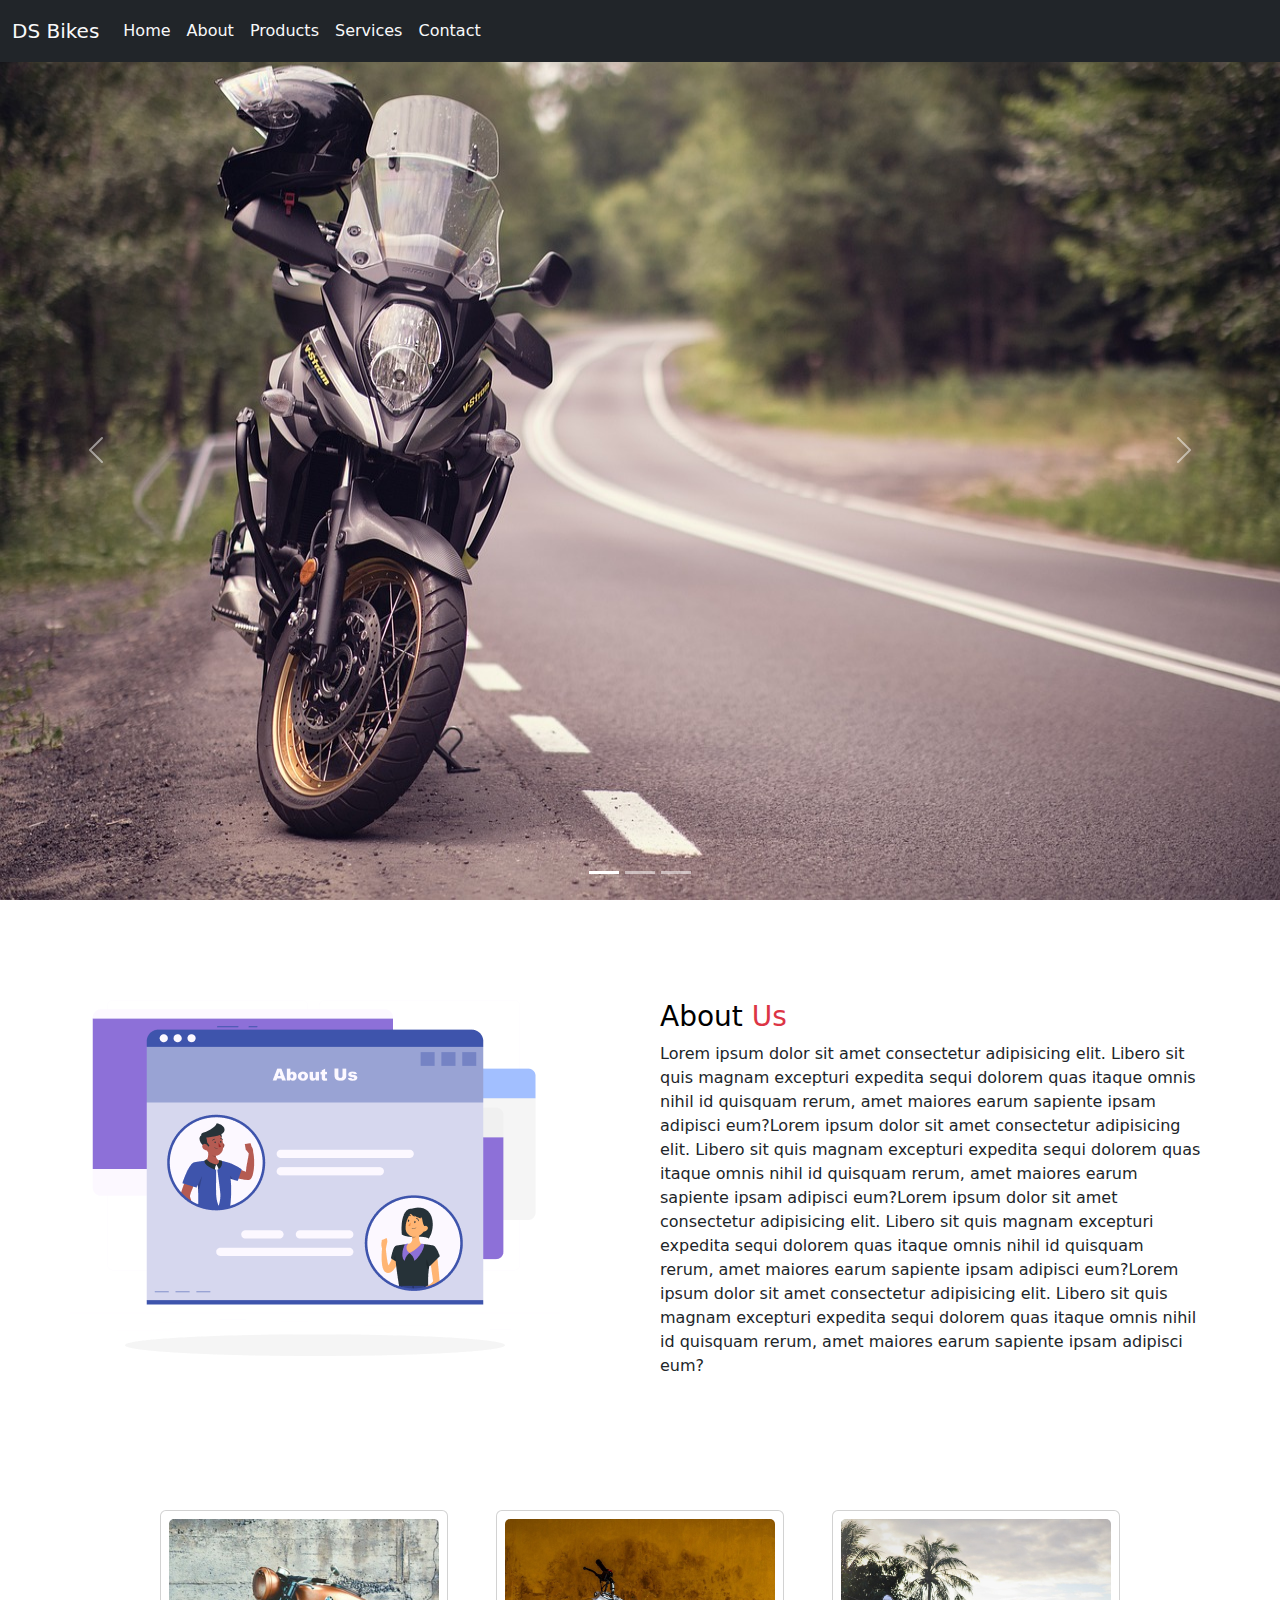
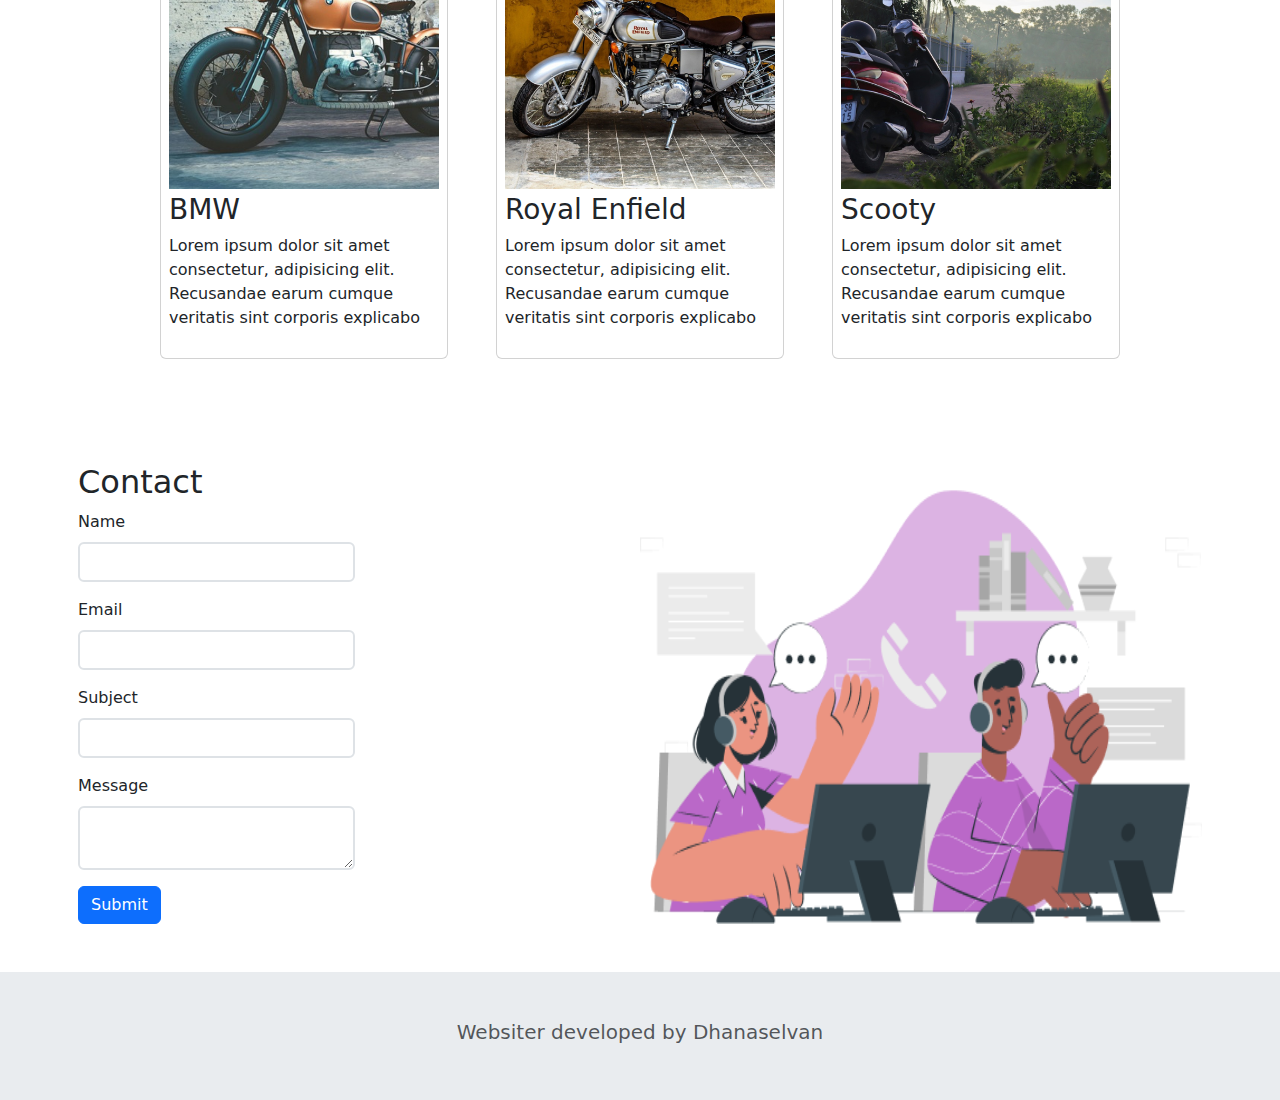
<file: index.html>
<!DOCTYPE html>
<!-- HTML Document Starts -->
<html lang="en">
<!-- Head Section Starts -->
<head>
    <meta charset="UTF-8">
    <meta name="viewport" content="width=device-width, initial-scale=1.0">
    <title>DS Bikes</title>
    <link rel="stylesheet" href="./css/styles.css">
    <link href="https://cdn.jsdelivr.net/npm/bootstrap@5.3.3/dist/css/bootstrap.min.css" rel="stylesheet" integrity="sha384-QWTKZyjpPEjISv5WaRU9OFeRpok6YctnYmDr5pNlyT2bRjXh0JMhjY6hW+ALEwIH" crossorigin="anonymous">
</head>
<!-- Head Section Ends -->
<!-- Body Section Starts -->
<body>

    <!-- Header Section Starts -->
    <header>
      <nav class="navbar navbar-expand-lg text-light bg-dark fixed-top">
        <div class="container-fluid">
          <h2><a class="navbar-brand text-light" href="#">DS Bikes</a></h2>
          <button class="navbar-toggler text-light" type="button" data-bs-toggle="collapse" data-bs-target="#navbarNavDropdown" aria-controls="navbarNavDropdown" aria-expanded="false" aria-label="Toggle navigation">
            <span class="navbar-toggler-icon text-light"></span>
          </button>
          <div class="collapse navbar-collapse" id="navbarNavDropdown">
            <ul class="navbar-nav">
              <li class="nav-item">
                <a class="nav-link active text-light" aria-current="page" href="#home">Home</a>
              </li>
              <li class="nav-item">
                <a class="nav-link text-light" href="#about">About</a>
              </li>
              <li class="nav-item">
                <a class="nav-link text-light" href="#bikes">Products</a>
              </li>
              <li class="nav-item">
                <a class="nav-link text-light" href="services.html">Services</a>
              </li>
              <li class="nav-item">
                <a class="nav-link text-light" href="#contact">Contact</a>
              </li>
            </ul>
          </div>
        </div>
      </nav>
    </header>
    <!-- Header Section Ends -->

    <!-- Home Section Starts -->
    <section id="home">
      <div id="carouselExampleIndicators" class="carousel slide">
        <div class="carousel-indicators">
          <button type="button" data-bs-target="#carouselExampleIndicators" data-bs-slide-to="0" class="active" aria-current="true" aria-label="Slide 1"></button>
          <button type="button" data-bs-target="#carouselExampleIndicators" data-bs-slide-to="1" aria-label="Slide 2"></button>
          <button type="button" data-bs-target="#carouselExampleIndicators" data-bs-slide-to="2" aria-label="Slide 3"></button>
        </div>
        <div class="carousel-inner">
          <div class="carousel-item active">
            <img src="./img/motorbike-7249769_1280.jpg" class="d-block w-100" alt="...">
          </div>
          <div class="carousel-item">
            <img src="./img/man-3639100_1280.jpg" class="d-block w-100" alt="...">
          </div>
          <div class="carousel-item">
            <img src="./img/3.png" class="d-block w-100" alt="...">
          </div>
        </div>
        <button class="carousel-control-prev" type="button" data-bs-target="#carouselExampleIndicators" data-bs-slide="prev">
          <span class="carousel-control-prev-icon" aria-hidden="true"></span>
          <span class="visually-hidden">Previous</span>
        </button>
        <button class="carousel-control-next" type="button" data-bs-target="#carouselExampleIndicators" data-bs-slide="next">
          <span class="carousel-control-next-icon" aria-hidden="true"></span>
          <span class="visually-hidden">Next</span>
        </button>
      </div>
    </section>
    <!-- Home Section Ends -->

    <!-- About Section Starts -->
    <section id="about" class="container py-5">
        <div class="row">
          <div class="col-lg-6 col-12">
            <img src="./img/about_icon.png" alt="about icon" class="img-fluid">
          </div>
          <div class="col-lg-6 col-12">
            <h3 class="text-black px-2">About <span class="text-danger">Us</span></h3>
            <p class="px-2">Lorem ipsum dolor sit amet consectetur adipisicing elit. Libero sit quis magnam excepturi expedita sequi dolorem quas itaque omnis nihil id quisquam rerum, amet maiores earum sapiente ipsam adipisci eum?Lorem ipsum dolor sit amet consectetur adipisicing elit. Libero sit quis magnam excepturi expedita sequi dolorem quas itaque omnis nihil id quisquam rerum, amet maiores earum sapiente ipsam adipisci eum?Lorem ipsum dolor sit amet consectetur adipisicing elit. Libero sit quis magnam excepturi expedita sequi dolorem quas itaque omnis nihil id quisquam rerum, amet maiores earum sapiente ipsam adipisci eum?Lorem ipsum dolor sit amet consectetur adipisicing elit. Libero sit quis magnam excepturi expedita sequi dolorem quas itaque omnis nihil id quisquam rerum, amet maiores earum sapiente ipsam adipisci eum?</p>
          </div>
        </div>
    </section>
    <!-- About Section ends -->

    <!-- Bike List starts -->
    <section id="#bikes" class="container d-lg-flex gap-5 pt-2 pb-5 justify-content-center">
      <div class="card p-2 my-2 mx-auto mx-lg-0" style="width: 18rem">
        <img src="./img/1.png" class="card-img-top" alt="...">
        <div class="card-body p-0 py-1">
          <h3 class="card-title">BMW</h3>
          <p>Lorem ipsum dolor sit amet consectetur, adipisicing elit. Recusandae earum cumque veritatis sint corporis explicabo</p>
        </div>
      </div>
      <div class="card p-2 my-2 mx-auto mx-lg-0" style="width: 18rem">
        <img src="./img/2.png" class="card-img-top" alt="...">
        <div class="card-body p-0 py-1">
          <h3 class="card-title">Royal Enfield</h3>
          <p>Lorem ipsum dolor sit amet consectetur, adipisicing elit. Recusandae earum cumque veritatis sint corporis explicabo</p>
        </div>
      </div>
      <div class="card p-2 my-2 mx-auto mx-lg-0" style="width: 18rem">
        <img src="./img/4.png" class="card-img-top" alt="...">
        <div class="card-body p-0 py-1">
          <h3 class="card-title">Scooty</h3>
          <p>Lorem ipsum dolor sit amet consectetur, adipisicing elit. Recusandae earum cumque veritatis sint corporis explicabo</p>
        </div>
      </div>
    </section>
    <!-- Bike List ends -->

    <!-- Contact section Starts -->
    <section id="contact">
      <div class="container py-5 d-lg-flex px-2">
        <div class="col-12 col-lg-6">
          <h2>Contact</h2>
          <form action="" class="row g-3 d-flex flex-column">
            <div class="col-md-8">
              <label for="inputEmail4" class="form-label">Name</label>
              <input type="text" class="form-control w-75 border border-2" id="inputEmail4">
            </div>
            <div class="col-md-8">
              <label for="inputEmail4" class="form-label">Email</label>
              <input type="email" class="form-control w-75 border border-2" id="inputEmail4">
            </div>
            <div class="col-md-8">
              <label for="inputEmail4" class="form-label">Subject</label>
              <input type="text" class="form-control w-75 border border-2" id="inputEmail4">
            </div>
            <div class="col-md-8">
              <label for="inputEmail4" class="form-label">Message</label>
              <textarea name="" id="" class="form-control w-75 border border-2"></textarea>
            </div>
            <div class="col-md-6">
              <button class="btn btn-primary">Submit</button>
            </div>
          </form>
        </div>
        <div class="col-12 col-lg-6 d-flex justify-content-center align-content-center">
          <img src="./img/icon-2.png" alt="" class="img-fluid">
        </div>
      </div>
    </section>
    <!-- Contact section ends -->

    <!-- Footer Section starts -->
    <footer class="container-fulid py-5 bg-body-secondary">
      <h5 class="text-center container text-muted">Websiter developed by Dhanaselvan</h5>
    </footer>
    <!-- Footer section ends -->

    <script src="https://cdn.jsdelivr.net/npm/@popperjs/core@2.11.8/dist/umd/popper.min.js" integrity="sha384-I7E8VVD/ismYTF4hNIPjVp/Zjvgyol6VFvRkX/vR+Vc4jQkC+hVqc2pM8ODewa9r" crossorigin="anonymous"></script>
    <script src="https://cdn.jsdelivr.net/npm/bootstrap@5.3.3/dist/js/bootstrap.min.js" integrity="sha384-0pUGZvbkm6XF6gxjEnlmuGrJXVbNuzT9qBBavbLwCsOGabYfZo0T0to5eqruptLy" crossorigin="anonymous"></script>
    <script src="https://cdn.jsdelivr.net/npm/bootstrap@5.3.3/dist/js/bootstrap.bundle.min.js" integrity="sha384-YvpcrYf0tY3lHB60NNkmXc5s9fDVZLESaAA55NDzOxhy9GkcIdslK1eN7N6jIeHz" crossorigin="anonymous"></script>

</body>
<!-- Body Section Ends -->
</html>
<!-- HTML Document Ends -->
</file>
<file: css/styles.css>
.carousel-inner img{
    width: 100%;
    height: 100vh;
    background-position: center;
}

#about{
    padding: 100px 0px !important;
}
</file>
